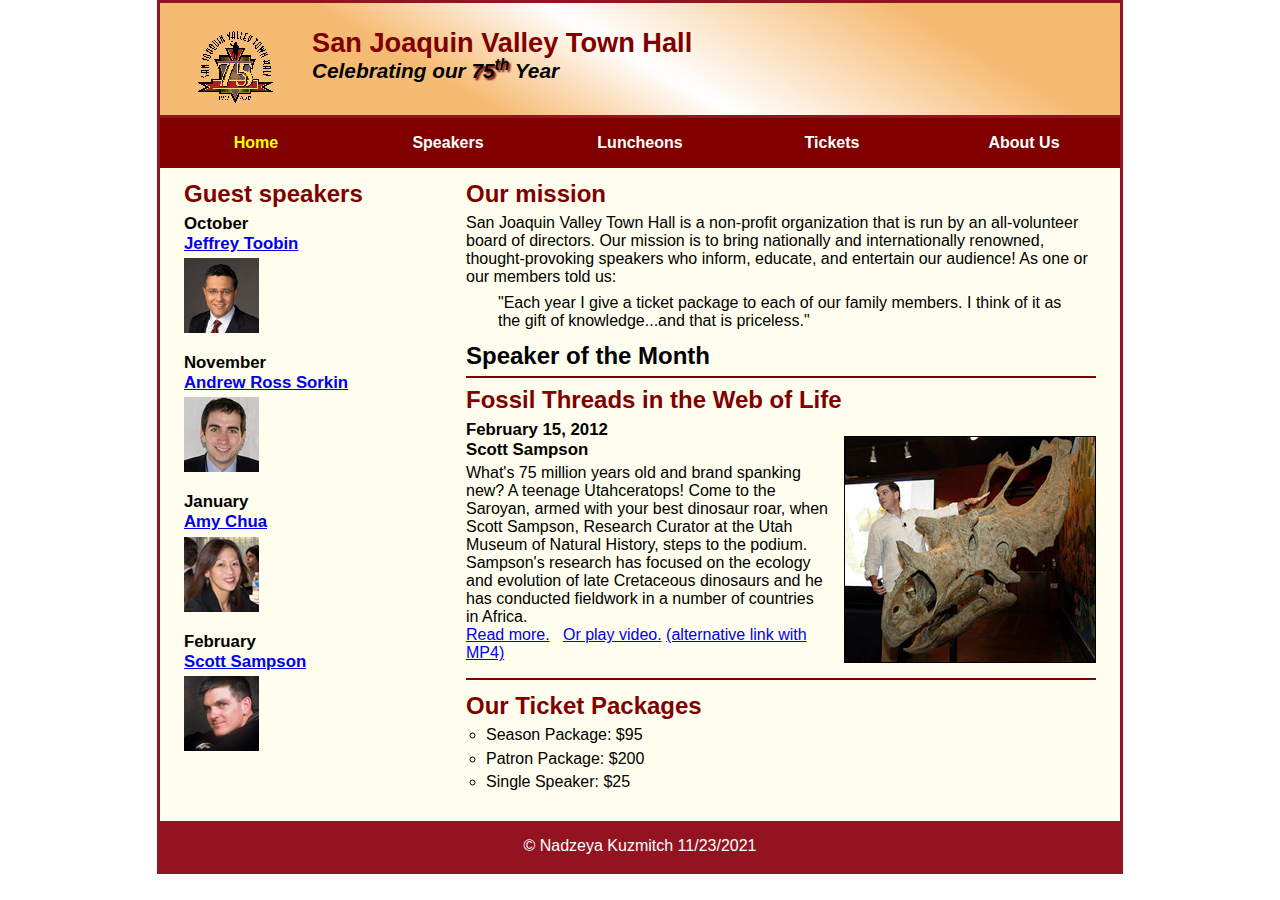
<file: index.html>
<!DOCTYPE html>
<html lang="en">

<head>
    <meta charset="utf-8">
    <meta name="viewport" content="width=device-width, intial-scale=1">
    <title>San Joaquin Valley Town Hall</title>
    <link rel="shortcut icon" href="images/favicon.ico">
    <link rel="stylesheet" href="styles/normalize.css">
    <link rel="stylesheet" href="styles/main.css">
    <link rel="stylesheet" href="styles/slicknav.css">
    <script src="https://code.jquery.com/jquery-3.2.1.min.js"></script>
    <script src="js/jquery.slicknav.min.js"></script>
    <script type="text/javascript">
        $(document).ready(function() {
            $('#nav_menu').slicknav({
                prependTo: "#mobile_menu"
            });
        });
    </script>
</head>

<body>
    <header>
        <img src="images/town_hall_logo.gif" alt="Town hall logo" height="80">
        <h2>San Joaquin Valley Town Hall</h2>
        <h3>Celebrating our <span class="shadow">75<sup>th</sup></span> Year</h3>
    </header>
    <nav id="mobile_menu"></nav>
    <ul id="nav_menu">
        <li> <a href="index.html" class="current">Home</a> </li>
        <li> <a href="#">Speakers</a> </li>
        <li> <a href="#">Luncheons</a> </li>
        <li> <a href="#">Tickets</a> </li>
        <li> <a href="#">About Us</a>
            <ul>
                <li><a href="#">Our History</a></li>
                <li><a href="#">Board of Directors</a></li>
                <li><a href="#">Past Speakers</a></li>
                <li><a href="#">Contact Information</a></li>
            </ul>
        </li>
    </ul>


    <main>
        <section>
            <h2>Our mission</h2>
            <p>San Joaquin Valley Town Hall is a non-profit organization that is run by an all-volunteer board of directors. Our mission is to bring nationally and internationally renowned, thought-provoking speakers who inform, educate, and entertain our
                audience! As one or our members told us:</p>
            <blockquote>"Each year I give a ticket package to each of our family members. I think of it as the gift of knowledge...and that is priceless." </blockquote>

            <h1>Speaker of the Month</h1>

            <article>
                <h2>Fossil Threads in the Web of Life</h2>
                <img src="images/sampson_dinosaur.jpg" alt="Dinosaur">

                <h3>February 15, 2012 <br> Scott Sampson</h3>
                <p>What's 75 million years old and brand spanking new? A teenage Utahceratops! Come to the Saroyan, armed with your best dinosaur roar, when Scott Sampson, Research Curator at the Utah Museum of Natural History, steps to the podium. Sampson's
                    research has focused on the ecology and evolution of late Cretaceous dinosaurs and he has conducted fieldwork in a number of countries in Africa.
                    <br> <a href="speakers/sampson.html">Read more.</a> &nbsp; <a target="_blank" href="media/sampson.swf">Or play video.</a> <a target="_blank" href="media/sampson.mp4">(alternative link with MP4)</a>
                </p>
            </article>

            <h2>Our Ticket Packages</h2>
            <ul>
                <li>Season Package: $95</li>
                <li>Patron Package: $200</li>
                <li>Single Speaker: $25</li>
            </ul>
        </section>
        <aside>
            <h2>Guest speakers</h2>
            <div>
                <h3>October<br>
                    <a href="speakers/toobin.html">Jeffrey Toobin</a>
                </h3>
                <img src="images/toobin75.jpg" alt="Jeffrey Toobin photo">
                <h3>November<br>
                    <a href="speakers/sorkin.html">Andrew Ross Sorkin</a>
                </h3>
                <img src="images/sorkin75.jpg" alt="Andrew Ross Sorkin photo">
                <h3>January<br>
                    <a href="speakers/chua.html">Amy Chua</a>
                </h3>
                <img src="images/chua75.jpg" alt="Amy Chua photo">
                <h3>February <br>
                    <a href="speakers/sampson.html">Scott Sampson</a>
                </h3>
                <img src="images/sampson75.jpg" alt="Scott Sampson February Speaker">
            </div>
        </aside>
    </main>
    <footer>
        <p>&copy; Nadzeya Kuzmitch 11/23/2021</p>
    </footer>
</body>

</html>
</file>
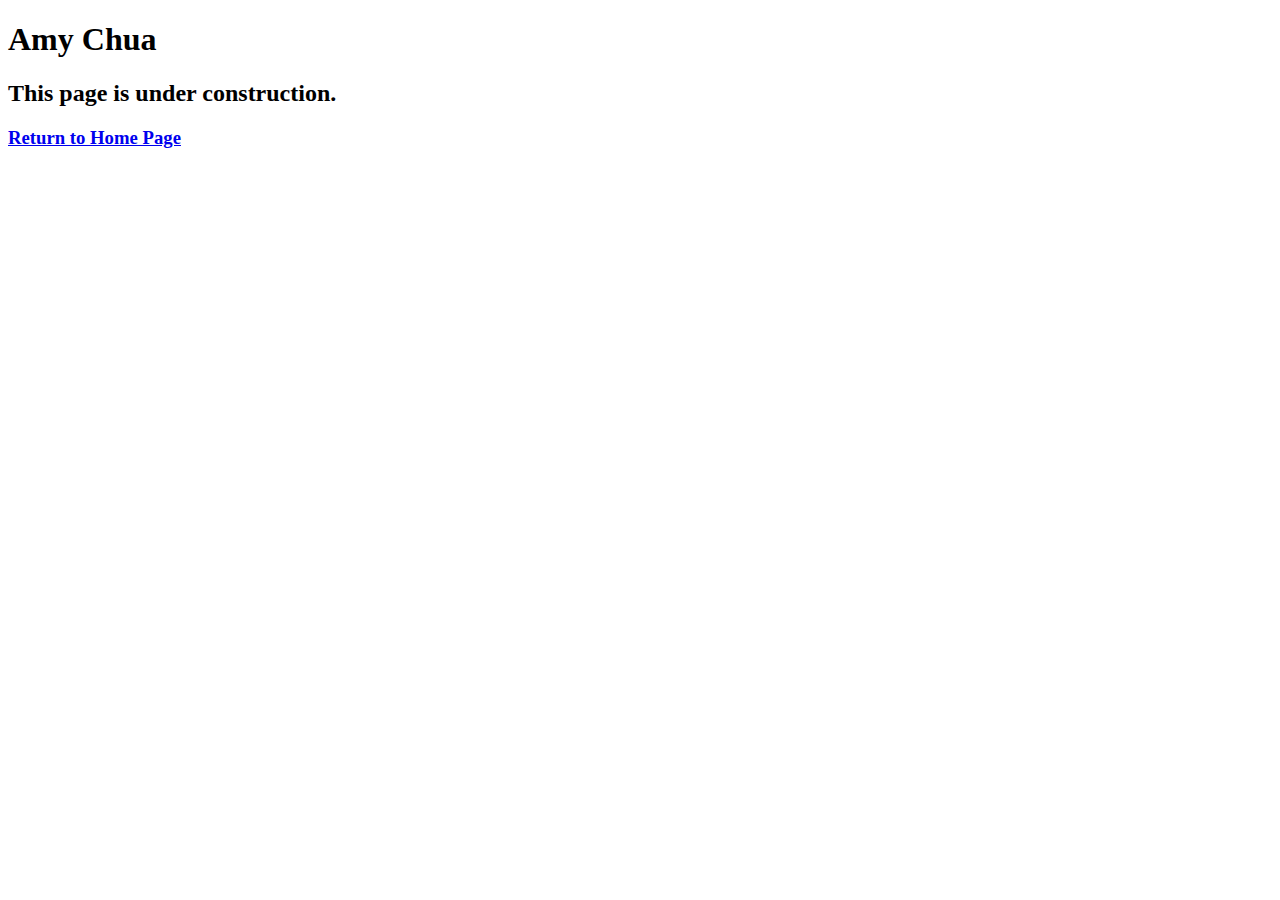
<file: speakers/chua.html>
<!DOCTYPE html>
<html lang="en">

<head>
    <meta charset="utf-8">
    <title>San Joaquin Valley Town Hall</title>
    <link rel="shortcut icon" href="images/favicon.ico">
</head>

<body>
    <main>
        <h1>Amy Chua</h1>
        <h2>This page is under construction.</h2>
    </main>
    <h3>
        <a href="../index.html">Return to Home Page</a>
    </h3>
</body>

</html>
</file>
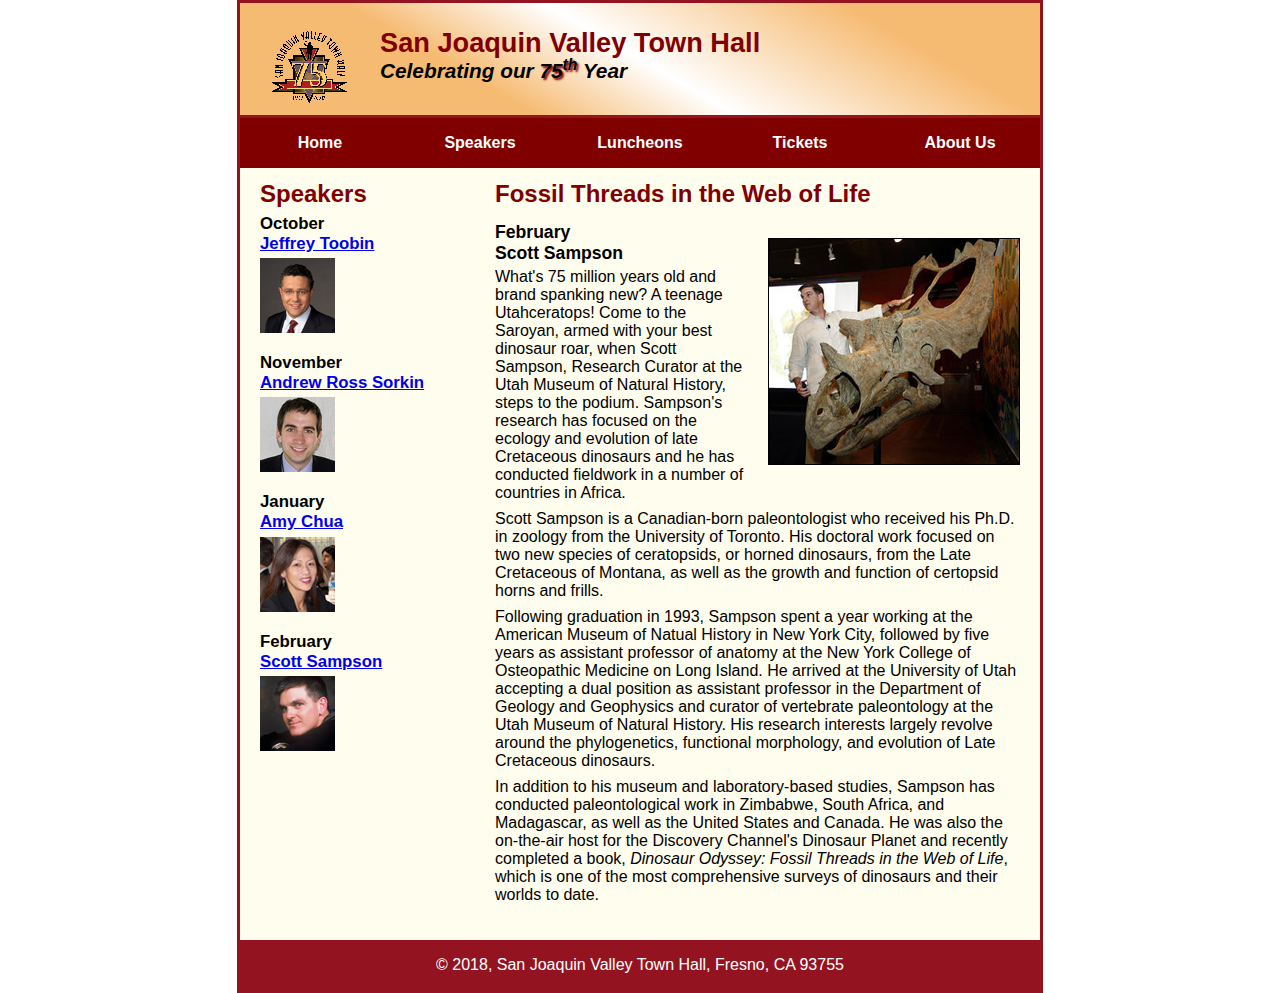
<file: speakers/old_sampson.html>
<!DOCTYPE html>
<html lang="en">

<head>
	<meta charset="utf-8">
	<title>San Joaquin Valley Town Hall</title>
	<link rel="shortcut icon" href="../images/favicon.ico">
    <link rel="stylesheet" type="text/css" href="../styles/normalize.css">
	<link rel="stylesheet" href="../styles/speaker.css">
</head>
<body>
	<header>
		<img src="../images/town_hall_logo.gif" alt="Town Hall logo" height="80">
		<h2>San Joaquin Valley Town Hall</h2>
		<h3>Celebrating our <span class="shadow">75<sup>th</sup></span> Year</h3>
	</header>
	<nav id="nav_menu">
    	<ul>
        	<li><a href="../index.html">Home</a></li>
        	<li><a href="speakers.html">Speakers</a></li>
        	<li><a href="luncheons.html">Luncheons</a></li>
        	<li><a href="tickets.html">Tickets</a></li>
        	<li><a href="aboutus.html"> About Us</a>
            	<ul>
                	<li><a href="#">Our History</a></li>
                	<li><a href="#">Board of Directors</a></li>
                	<li><a href="#">Past Speakers</a></li>
                	<li><a href="#">Contact Information</a></li>
            	</ul>
        	</li>
    	</ul>
    </nav>
    <main>
        <section>
            <h1>Fossil Threads in the Web of Life</h1>
            <article>
                <img src="../images/sampson_dinosaur.jpg" alt="Scott Sampson">
                <h2>February<br>Scott Sampson</h2>
                <p>What's 75 million years old and brand spanking new? A teenage Utahceratops! Come to the Saroyan, armed with your best dinosaur roar, when Scott Sampson, Research Curator at the Utah Museum of Natural History, steps to the podium. Sampson's research has focused on the ecology and evolution of late Cretaceous dinosaurs and he has conducted fieldwork in a number of countries in Africa.</p>
                <p>Scott Sampson is a Canadian-born paleontologist who received his Ph.D. in zoology from the University of Toronto. His doctoral work focused on two new species of ceratopsids, or horned dinosaurs, from the Late Cretaceous of Montana, as well as the growth and function of certopsid horns and frills.</p>
                <p>Following graduation in 1993, Sampson spent a year working at the American Museum of Natual History in New York City, followed by five years as assistant professor of anatomy at the New York College of Osteopathic Medicine on Long Island. He arrived at the University of Utah accepting a dual position as assistant professor in the Department of Geology and Geophysics and curator of vertebrate paleontology at the Utah Museum of Natural History. His research interests largely revolve around the phylogenetics, functional morphology, and evolution of Late Cretaceous dinosaurs.</p>
                <p>In addition to his museum and laboratory-based studies, Sampson has conducted paleontological 
                work in Zimbabwe, South Africa, and Madagascar, as well as the United States and Canada. He was also the on-the-air host for the Discovery Channel's Dinosaur Planet and recently completed a 
                book, <em>Dinosaur Odyssey: Fossil Threads in the Web of Life</em>, which is one of the most 
                comprehensive surveys of dinosaurs and their worlds to date.</p>
            </article>
        </section>
        <aside>
            <h2>Speakers</h2>
            <h3 id="speakers">October<br>
            <a href="speakers/toobin.html">Jeffrey Toobin</a></h3>
            <img src="../images/toobin75.jpg" alt="Jeffrey Toobin photo">
          <h3>November<br><a href="speakers/sorkin.html">Andrew Ross Sorkin</a></h3>
            <img src="../images/sorkin75.jpg" alt="Andrew Ross Sorkin photo">
            <h3>January<br><a href="speakers/chua.html">Amy Chua</a></h3>
            <img src="../images/chua75.jpg" alt="Amy Chua photo">
            <h3>February<br><a href="speakers/sampson.html">Scott Sampson</a></h3>
            <img src="../images/sampson75.jpg" alt="Scott Sampson">
        </aside>
    </main>
	<footer>
		<p>&copy;&nbsp;2018, San Joaquin Valley Town Hall, Fresno, CA 93755</p>	
	</footer>
</body>
</html>
</file>
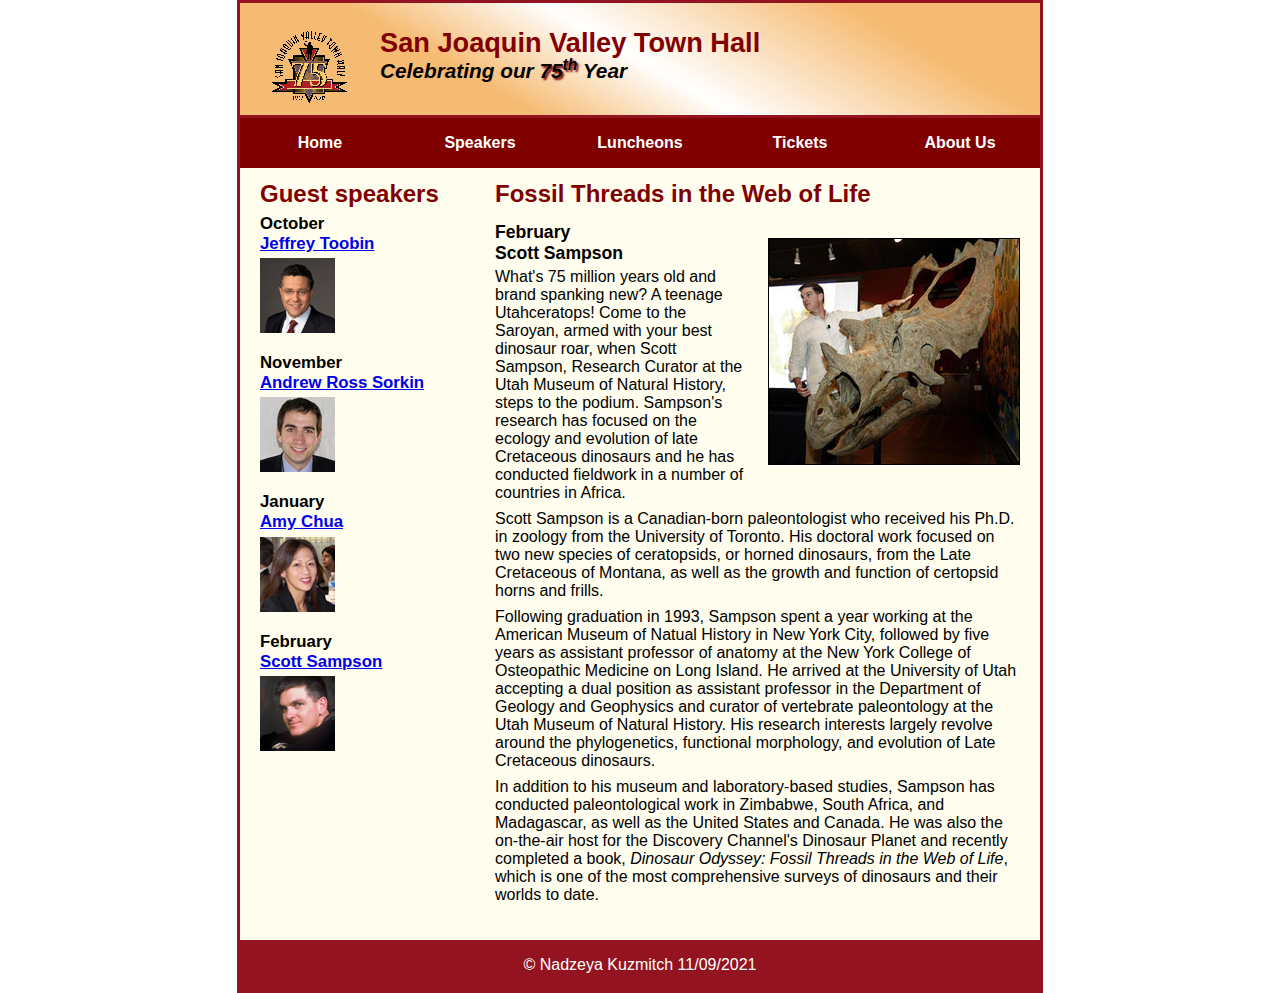
<file: speakers/sampson.html>
<!DOCTYPE html>
<html lang="en">

<head>
    <meta charset="utf-8">
    <title>San Joaquin Valley Town Hall</title>
    <link rel="shortcut icon" href="../images/favicon.ico">
    <link rel="stylesheet" href="../styles/normalize.css">
    <link rel="stylesheet" href="../styles/speaker.css">
</head>

<body>
    <header>
        <img src="../images/town_hall_logo.gif" alt="Town hall logo" height="80">
        <h2>San Joaquin Valley Town Hall</h2>
        <h3>Celebrating our <span class="shadow">75<sup>th</sup></span> Year</h3>
    </header>
    <ul id="nav_menu">
        <li> <a href="../index.html">Home</a> </li>
        <li> <a href="#">Speakers</a> </li>
        <li> <a href="#">Luncheons</a> </li>
        <li> <a href="#">Tickets</a> </li>
        <li> <a href="#">About Us</a>

            <ul>
                <li><a href="#">Our History</a></li>
                <li><a href="#">Board of Directors</a></li>
                <li><a href="#">Past Speakers</a></li>
                <li><a href="#">Contact Information</a></li>
            </ul>
        </li>
    </ul>
    <main>
        <section>
            <h1>Fossil Threads in the Web of Life</h1>
            <article>
                <img src="../images/sampson_dinosaur.jpg" alt="Scott Sampson">
                <h2>February <br> Scott Sampson</h2>
                <p>What's 75 million years old and brand spanking new? A teenage Utahceratops! Come to the Saroyan, armed with your best dinosaur roar, when Scott Sampson, Research Curator at the Utah Museum of Natural History, steps to the podium. Sampson's
                    research has focused on the ecology and evolution of late Cretaceous dinosaurs and he has conducted fieldwork in a number of countries in Africa.</p>
                <p>Scott Sampson is a Canadian-born paleontologist who received his Ph.D. in zoology from the University of Toronto. His doctoral work focused on two new species of ceratopsids, or horned dinosaurs, from the Late Cretaceous of Montana, as
                    well as the growth and function of certopsid horns and frills.</p>
                <p>Following graduation in 1993, Sampson spent a year working at the American Museum of Natual History in New York City, followed by five years as assistant professor of anatomy at the New York College of Osteopathic Medicine on Long Island.
                    He arrived at the University of Utah accepting a dual position as assistant professor in the Department of Geology and Geophysics and curator of vertebrate paleontology at the Utah Museum of Natural History. His research interests
                    largely revolve around the phylogenetics, functional morphology, and evolution of Late Cretaceous dinosaurs.</p>
                <p>In addition to his museum and laboratory-based studies, Sampson has conducted paleontological work in Zimbabwe, South Africa, and Madagascar, as well as the United States and Canada. He was also the on-the-air host for the Discovery Channel's
                    Dinosaur Planet and recently completed a book, <em>Dinosaur Odyssey: Fossil Threads in the Web of Life</em>, which is one of the most comprehensive surveys of dinosaurs and their worlds to date.</p>
            </article>
        </section>
        <aside>
            <h2>Guest speakers</h2>
            <h3>October<br>
                <a href="toobin.html">Jeffrey Toobin</a>
            </h3>
            <img src="../images/toobin75.jpg" alt="Jeffrey Toobin photo">
            <h3>November<br>
                <a href="sorkin.html">Andrew Ross Sorkin</a>
            </h3>
            <img src="../images/sorkin75.jpg" alt="Andrew Ross Sorkin photo">
            <h3>January<br>
                <a href="chua.html">Amy Chua</a>
            </h3>
            <img src="../images/chua75.jpg" alt="Amy Chua photo">
            <h3>February <br>
                <a href="sampson.html">Scott Sampson</a>
            </h3>
            <img src="../images/sampson75.jpg" alt="Scott Sampson February Speaker">
        </aside>
    </main>
    <footer>
        <p>&copy; Nadzeya Kuzmitch 11/09/2021</p>
    </footer>
</body>

</html>
</file>
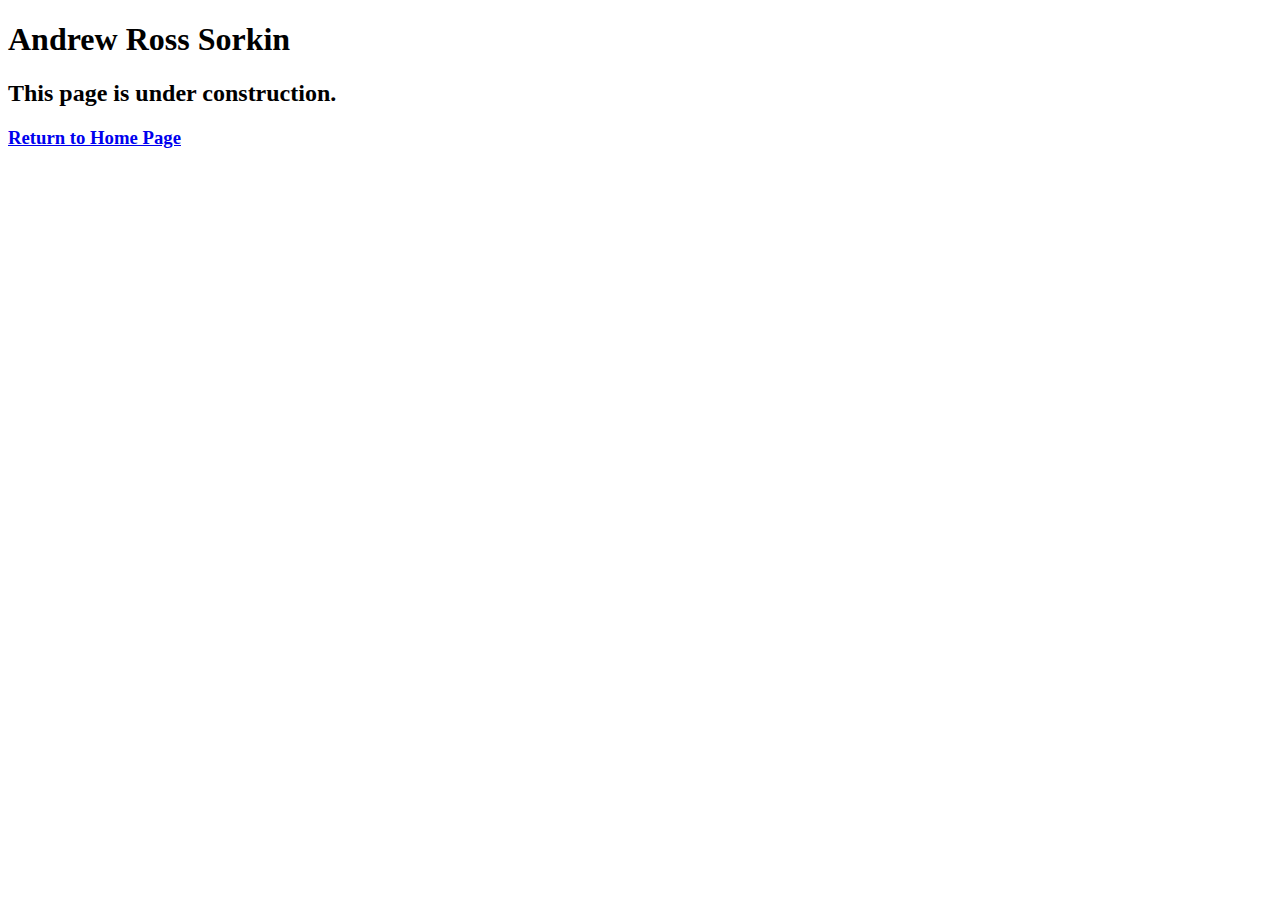
<file: speakers/sorkin.html>
<!DOCTYPE html>
<html lang="en">

<head>
    <meta charset="utf-8">
    <title>San Joaquin Valley Town Hall</title>
    <link rel="shortcut icon" href="images/favicon.ico">
</head>

<body>
    <main>
        <h1>Andrew Ross Sorkin</h1>
        <h2>This page is under construction.</h2>
    </main>
    <h3>
        <a href="../index.html">Return to Home Page</a>
    </h3>
</body>

</html>
</file>
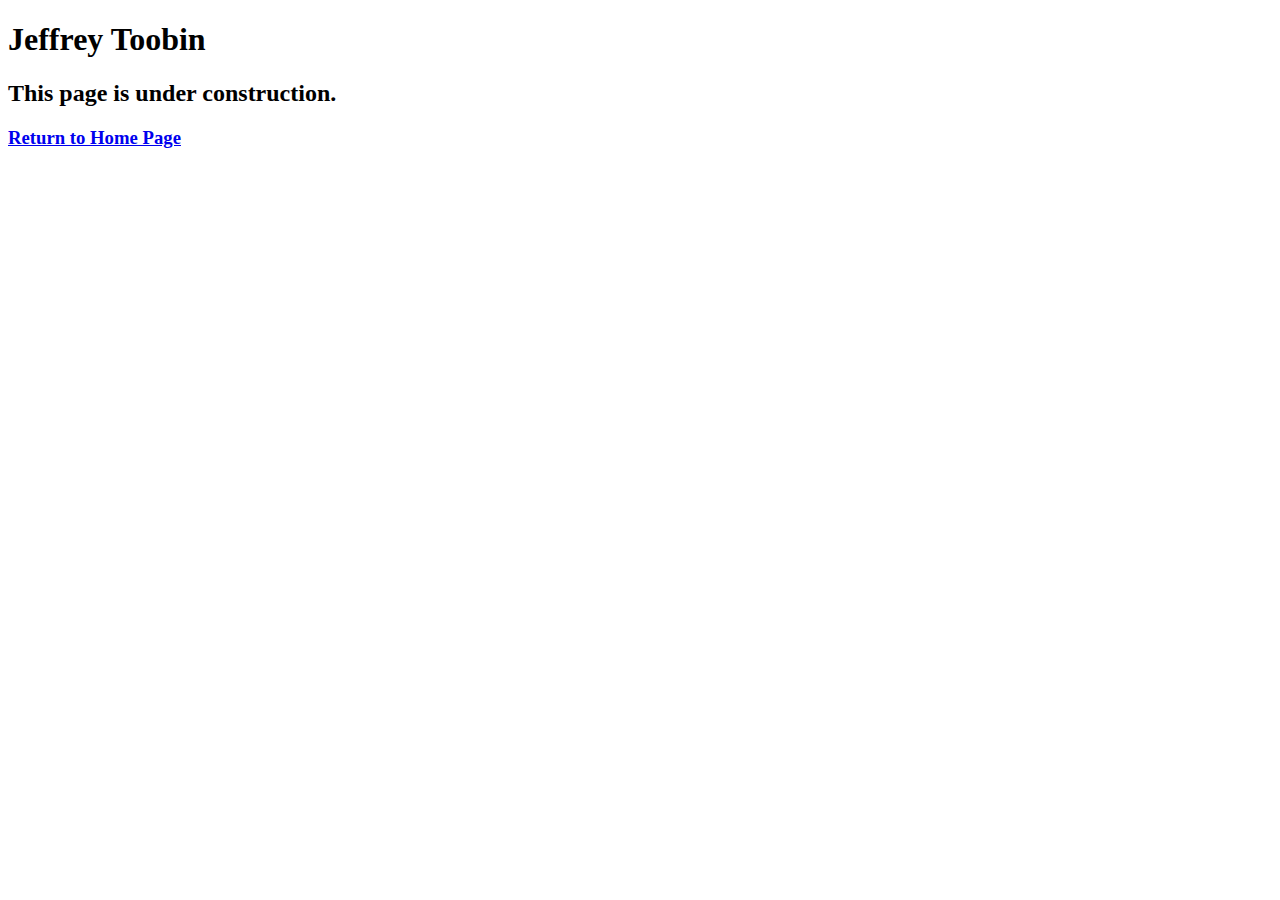
<file: speakers/toobin.html>
<!DOCTYPE html>
<html lang="en">

<head>
    <meta charset="utf-8">
    <title>San Joaquin Valley Town Hall</title>
    <link rel="shortcut icon" href="images/favicon.ico">
</head>

<body>
    <main>
        <h1>Jeffrey Toobin</h1>
        <h2>This page is under construction.</h2>
    </main>
    <h3>
        <a href="../index.html">Return to Home Page</a>
    </h3>
</body>

</html>
</file>
<file: styles/main.css>
* {
    margin: 0;
    padding: 0;
}


/* the styles for the elements */

body {
    font-family: Arial, Helvetica, sans-serif;
    font-size: 100%;
    width: 99%;
    max-width: 960px;
    margin-top: 0;
    margin-bottom: 0;
    margin-right: auto;
    margin-left: auto;
    border: 3px solid #931420;
    background-color: #fffded;
}

html {
    background-color: white;
}

a:hover,
a:focus {
    font-style: italic;
}


/* the styles for the header */

header {
    background: linear-gradient(30deg, #f6bb73 0%, #f6bb73 30%, white 50%, #f6bb73 80%, #f6bb73 100%);
    padding-top: 1.5em;
    padding-bottom: 2em;
    border-bottom: 3px solid #931420;
}

header h2 {
    font-size: 170%;
    color: #800000;
}

header h3 {
    font-size: 130%;
    font-style: italic;
}

header img {
    float: left;
    padding-right: 3.75%;
    padding-left: 3.75%;
}


/* the styles for the main menu */

#mobile_menu {
    display: none;
}

ul#nav_menu,
#nav_menu ul {
    list-style-type: none;
    margin: 0;
    padding: 0;
    position: relative;
}

#nav_menu li {
    float: left;
    width: 20%;
}

#nav_menu li a {
    display: block;
    text-align: center;
    padding: 1em 0;
    text-decoration: none;
    background-color: #800000;
    color: white;
    font-weight: bold;
}

#nav_menu li ul {
    display: none;
    position: absolute;
    top: 100%;
}

#nav_menu li a.current {
    color: yellow;
}

#nav_menu li:hover>ul {
    display: block;
}

#nav_menu::after {
    content: "";
    clear: both;
    display: block;
}


/* the styles for the main */

main {
    clear: left;
}


/* the styles for main section */

main section {
    width: 65.625%;
    float: right;
    padding-right: 2.5%;
    padding-left: 2.5%;
    padding-bottom: 20px;
}

main section h1 {
    font-size: 150%;
    padding-top: 0.5em;
    padding-bottom: 0.25em;
    margin-top: 0;
    margin-bottom: 0;
}

main section h2 {
    font-size: 150%;
    color: #800000;
    padding-top: 0.5em;
    padding-bottom: 0.25em;
}

main section p {
    padding-bottom: 0.5em;
}

main section blockquote {
    display: inline-block;
    padding-right: 2em;
    padding-left: 2em;
}

main section ul {
    padding-bottom: 0.25em;
    padding-left: 1.25em;
    list-style: circle;
}

main section li {
    padding-bottom: 0.35em;
}


/* the styles for main aside */

main aside {
    width: 26.875%;
    float: right;
    padding-left: 2.5%;
    padding-bottom: 20px;
}

main aside h2 {
    font-size: 150%;
    color: #800000;
    padding-top: 0.5em;
    padding-bottom: 0.25em;
}

main aside h3 {
    font-size: 105%;
    padding-bottom: 0.25em;
}

main aside img {
    padding-bottom: 1em;
}


/* the styles for article*/

main section article {
    padding-top: 0.5em;
    padding-bottom: 0.5em;
    border-top: 2px solid #800000;
    border-bottom: 2px solid #800000;
}

main section article img {
    float: right;
    margin-top: 1em;
    margin-bottom: 1em;
    margin-left: 1em;
    border-top: 1px solid black;
    border-left: 1px solid black;
    border-right: 1px solid black;
    border-bottom: 1px solid black;
    max-width: 40%;
    min-width: 140px;
}

main section article h2 {
    padding-top: 0;
    font-size: 150%;
}

main section article h3 {
    font-size: 105%;
    padding-bottom: 0.25em;
}


/* the styles for the footer */

footer {
    clear: both;
}

footer p {
    text-align: center;
    background-color: #931420;
    color: white;
    padding-top: 1em;
    padding-bottom: 1em;
}

.shadow {
    text-shadow: 2px 2px 2px #800000;
}


/* media styles */

@media only screen and (max-width: 959px) {
    main section h1 {
        font-size: 135%;
    }
    main section h2,
    main aside h2 {
        font-size: 120%;
    }
}

@media only screen and (max-width: 767px) {
    header {
        text-align: center;
    }
    header img {
        float: none;
    }
    main section,
    main aside {
        float: none;
    }
    main section {
        width: 92.5%
    }
    main section article img {
        max-width: 30%;
    }
    main aside {
        padding-right: 2.5%;
        width: 95%;
    }
    main aside div {
        -moz-column-count: 2;
        -webkit-column-count: 2;
        column-count: 2;
    }
    #nav_menu {
        display: none;
    }
    #mobile_menu {
        display: block;
    }
    .slicknav_menu {
        background-color: #800000 !important;
    }
}

@media only screen and (max-width: 479px) {
    * {
        font-size: 90%;
    }
}
</file>
<file: styles/speaker.css>
* {
    margin: 0;
    padding: 0;
}


/* the styles for the elements */

body {
    font-family: Arial, Helvetica, sans-serif;
    font-size: 100%;
    width: 800px;
    margin-top: 0;
    margin-bottom: 0;
    margin-right: auto;
    margin-left: auto;
    border: 3px solid #931420;
    background-color: #fffded;
}

html {
    background-color: white;
}

a:hover,
a:focus {
    font-style: italic;
}


/* the styles for the header */

header {
    background: linear-gradient(30deg, #f6bb73 0%, #f6bb73 30%, white 50%, #f6bb73 80%, #f6bb73 100%);
    padding-top: 1.5em;
    padding-bottom: 2em;
    border-bottom: 3px solid #931420;
}

header h2 {
    font-size: 170%;
    color: #800000;
}

header h3 {
    font-size: 130%;
    font-style: italic;
}

header img {
    float: left;
    padding-right: 30px;
    padding-left: 30px;
}


/* the styles for the main menu */

ul#nav_menu,
#nav_menu ul {
    list-style-type: none;
    margin: 0;
    padding: 0;
    position: relative;
}

#nav_menu li {
    float: left;
}

#nav_menu li a {
    display: block;
    width: 160px;
    text-align: center;
    padding: 1em 0;
    text-decoration: none;
    background-color: #800000;
    color: white;
    font-weight: bold;
}

#nav_menu li ul {
    display: none;
    position: absolute;
    top: 100%;
}

#nav_menu li a.current {
    color: yellow;
}

#nav_menu li:hover>ul {
    display: block;
}

#nav_menu::after {
    content: "";
    clear: both;
    display: block;
}


/* the styles for the main */

main {
    clear: left;
}


/* the styles for main section */

main section {
    width: 525px;
    float: right;
    padding-right: 20px;
    padding-left: 20px;
    padding-bottom: 20px;
}

main section h1 {
    color: #800000;
    font-size: 150%;
    padding-top: 0.5em;
    padding-bottom: 0.25em;
    margin-top: 0;
    margin-bottom: 0;
}

main section p {
    padding-bottom: 0.5em;
}

main section blockquote {
    display: inline-block;
    padding-right: 2em;
    padding-left: 2em;
}

main section ul {
    padding-bottom: 0.25em;
    padding-left: 1.25em;
}

main section li {
    padding-bottom: 0.35em;
}


/* the styles for main aside */

main aside {
    width: 215px;
    float: right;
    padding-left: 20px;
    padding-bottom: 20px;
}

main aside h2 {
    font-size: 150%;
    color: #800000;
    padding-top: 0.5em;
    padding-bottom: 0.25em;
}

main aside h3 {
    font-size: 105%;
    padding-bottom: 0.25em;
}

main aside img {
    padding-bottom: 1em;
}


/* the styles for article*/

main section article {
    padding-top: 0.5em;
    padding-bottom: 0.5em;
}

main section article img {
    float: right;
    margin-top: 1em;
    margin-bottom: 1em;
    margin-left: 1em;
    border-top: 1px solid black;
    border-left: 1px solid black;
    border-right: 1px solid black;
    border-bottom: 1px solid black;
}

main section article h2 {
    font-size: 110%;
    padding-top: 0;
    padding-bottom: 0.25em;
}

main section article h3 {
    font-size: 105%;
    padding-bottom: 0.25em;
}


/* the styles for the footer */

footer {
    clear: both;
}

footer p {
    text-align: center;
    background-color: #931420;
    color: white;
    padding-top: 1em;
    padding-bottom: 1em;
}

.shadow {
    text-shadow: 2px 2px 2px #800000;
}
</file>
